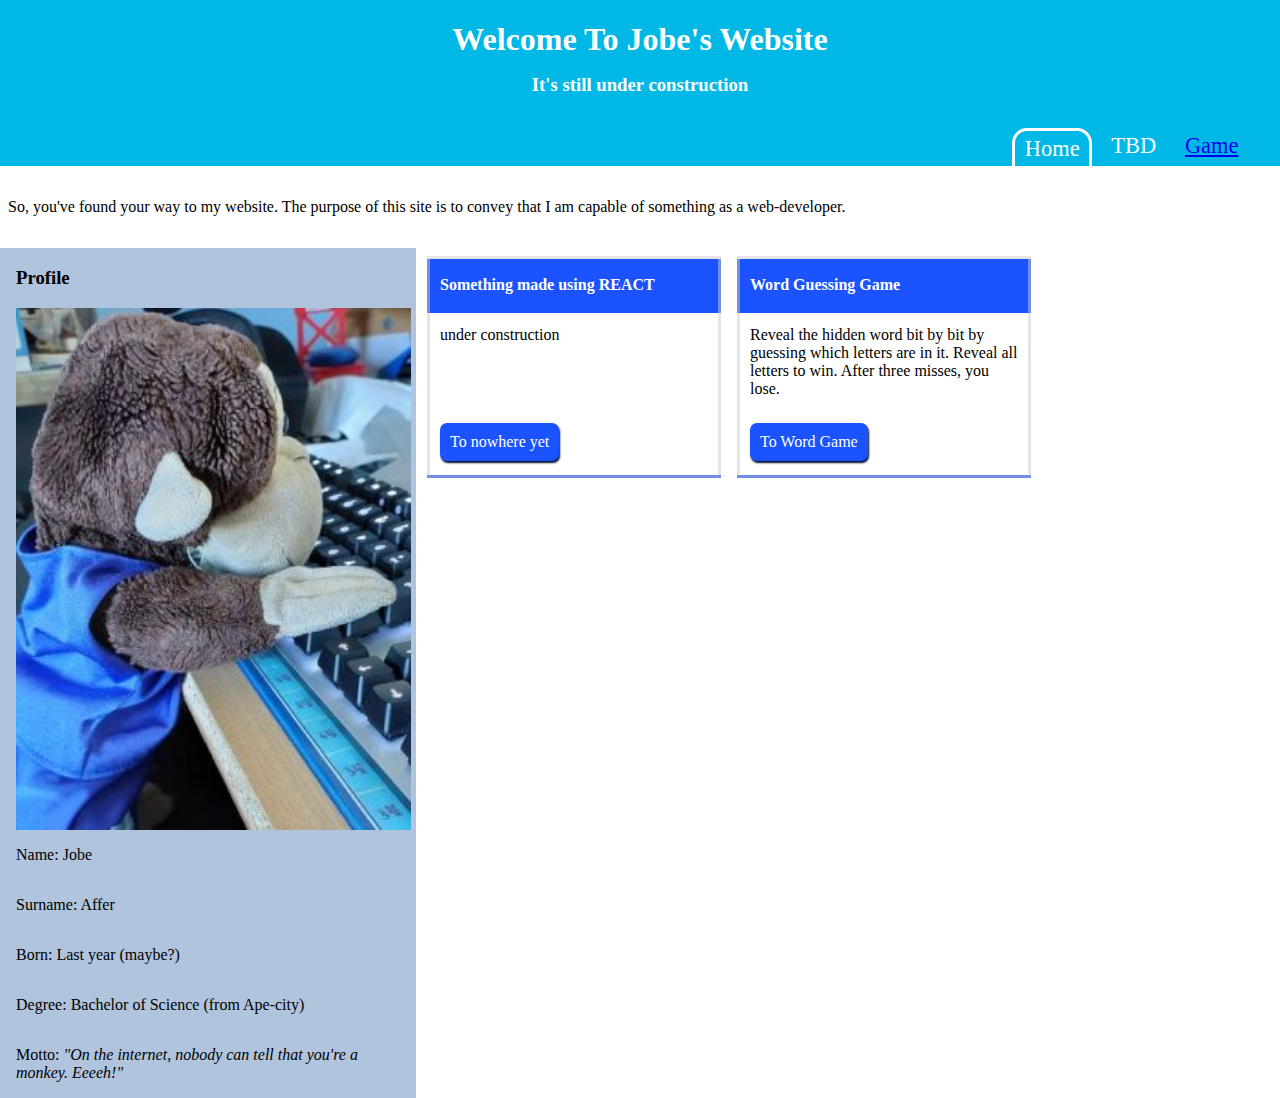
<file: firstWebThing-main/index.html>
<!DOCTYPE html>
<html>
  <head>
    <title>Jobe&apos;s space</title>
    <meta name="viewport" content="width=device-width, initial-scale=1.0">
    <meta charset="UTF-8" />
    <!-- fonts will go here, once I get aroud to it -->
    <link rel="stylesheet" type="text/css" href="css/myCSS.css">
  </head>
  <body>
    <header>
      <div class="banner">
        <h1>Welcome To Jobe&apos;s Website</h1>
        <h3>It&apos;s still under construction</h3>
        <nav>
          <span class="current-page">Home</span>
          <span><a href="">TBD</a></span>
          <span><a href="games.html">Game</a></span>
        </nav>
      </div>
    </header>
    
      <main class="main-content">
        <div class="intro">
          So, you&apos;ve found your way to my website. The purpose of this site is to convey that I am capable of something as a web-developer.
        </div>
      <div class="container">
        <aside class="short-profile">
           <!-- image with a few details on me -->
          <h3>Profile</h3>
          <img src="images/Jobe_pic2.jpg" alt="Jobe, the monkey, at a keyboard">
          <p>Name: Jobe</p>
          <p>Surname: Affer</p>
          <p>Born: Last year (maybe?)</p>
          <p>Degree: Bachelor of Science &lpar;from Ape-city&rpar;</p>
          <p>Motto: <em>"On the internet, nobody can tell that you&apos;re a monkey. Eeeeh!"</em></p>
        </aside>
        <div class="card-container">
          <div class="card">
              <div class="card-content">
              <h4>Something made using REACT</h4>
              <p>under construction</p>
              <a href="" class="card-btn">To nowhere yet</a>
           </div>
          </div>
          <div class="card">
            <div class="card-content">
              <h4>Word Guessing Game</h4>
              <p>Reveal the hidden word bit by bit by guessing which letters are in it. Reveal all letters to win. After three misses, you lose.</p>
              <a href="games.html" class="card-btn">To Word Game</a>
            </div>
          </div>
        </div>
      </div>
    </main>
  </body>
</html>
</file>
<file: firstWebThing-main/css/myCSS.css>
html {
  box-sizing: border-box;
}
body {
  margin: 0;
}
h1 {
  margin: 1.3rem auto 1rem;
}
.banner {
  display: flex;
  flex-wrap: wrap;
  flex-direction: column;
  background-color: rgb(0, 184, 230);
  color: white;
  margin-bottom: 2rem;
}
.banner h3 {
  margin: 0 auto 2rem;
}
.banner nav {
  display: flex;
  justify-content: center;
  font-size: 1.4rem;
}
.banner nav span {
  margin: 0 0.3rem;
  padding: 0.3rem 0.6rem 0.3rem 0.6rem;
}
.banner nav span:last-child {
  margin-right: 2rem;
}
.banner nav a:visited {
  color: white;
  text-decoration-color: rgb(0, 184, 230);
}

.banner .current-page {
  border-top: solid 3px white;
  border-left: solid 3px white;
  border-right: solid 3px white;
  border-radius: 15px 15px 0 0;
}
.main-content {
  display: flex;
  flex-direction: column;
  margin: 0 auto 0;
  max-width: 1400px;
}
.container, .card-container {
  display: flex;
  flex-direction: column;
}
.intro {
  margin: 0 0.5rem 2rem;
}
.short-profile {
  display: flex;
  flex-direction: column;
  max-width: 395px;
  padding-left: 1rem;
  padding-right: 0.3rem;
  margin-right: 0.2rem;
  background-color: lightsteelblue;
}
.card {
  height: 13.5rem;
  width: 18rem;
  border: solid rgba(204,204,204, .5);
  background: linear-gradient(to bottom, rgb(26, 83, 255) 25%, white 25%);
  margin: 0.5rem;
}
.card-content {
  margin: 10px;
  height: 12rem;
  display: flex;
  flex-direction: column;
}
.card h4 {
  margin: 0.4rem 0 1rem;
  color: white;
}
.card p {
  margin-bottom: auto;
}
.card-btn {
  color: white;
  background-color: rgb(26, 83, 255);
  box-shadow: 1px 2px 2px rgb(0, 12, 51);
  border-radius: 7px;
  padding: 10px;
  margin-right: auto;
  text-decoration: none;
}
.card-btn:hover {
  background-color: rgb(0, 51, 204);
}
.card-btn:active {
  box-shadow: inset 3px 3px 1px rgb(0, 30, 128);
}
.short-profile .card-btn {
  margin-bottom: 1rem;
}
.banner h3 {
  margin: 0 auto 2rem;
}
@media screen and (min-width: 780px) {
  .container, .card-container  {
    flex-direction: row;
  }
  .card-container {
    flex-wrap: wrap;
  }
  .banner nav {
  justify-content: right;
  }
/*  .short-profile {
   height: 70vh; something better needed 
  } */  
}
--------------------------------------------------------------------------------------------
/* css for word game */

.word-game{
  display: block;
}
#guess_word {
  display: flex;
  margin-top: 3rem;
  margin-bottom: 3rem;
  justify-content: center;
}
#keyboard {
  display: flex;
  flex-flow: row wrap;
  margin: auto;
  max-width: 930px;
  margin-bottom: 2rem;  
}
.character {
  width: 2.5rem;
  height: 2.5rem;
  font-size: 2.5rem;
  border: 2px solid black;
  border-radius: 25%;
  padding: 1rem;
  margin: 2px 2px;
  text-align: center;
}
.character::marker {
  content: none;
}
.character:hover {
  background-color: #e6e6e6;
  cursor: pointer;
}
.guess-container {
  display: flex;
  min-height: 92px;
  flex-direction: column;
  justify-content: end;
  text-align: center;
}
.guesschar {
  font-size: 3.5rem;
  height: 3.5rem;
  margin: 0.3rem 0.6rem 0.2rem;
}
.underscore {
  display: inline-block;
  background-color: black;
  height: 0.4rem;
  width: 60px;
  margin-left: 1rem;
  margin-right: 1rem;
}
.new_word {
  background: radial-gradient(ellipse farthest-corner at 5% 5%, #fff 10%, 25%, #00b300);
  box-shadow: 1px 2px 2px rgb(24, 27, 27);
  border-radius: 7px;
  padding: 10px;
  font-size: 1.2rem;
  border-top: solid 1px #00b300;
  border-left: solid 1px #00b300;
  margin-left: auto;
  margin-right: auto;
}
.new_word:hover {
  cursor: pointer;
}
.new_word:active {
  box-shadow: inset 3px 3px 1px rgb(0, 80, 0);
  margin-top: 1px;
}
#restart {
  display: none;
}
#start {
  display: flex;
}
#lives {
  display: flex;
  flex-direction: row;
  justify-content: center;
  margin-bottom: 1rem;
}
.life, .losslife {
  display: none;
  margin: 0 3px 0;
}
</file>
